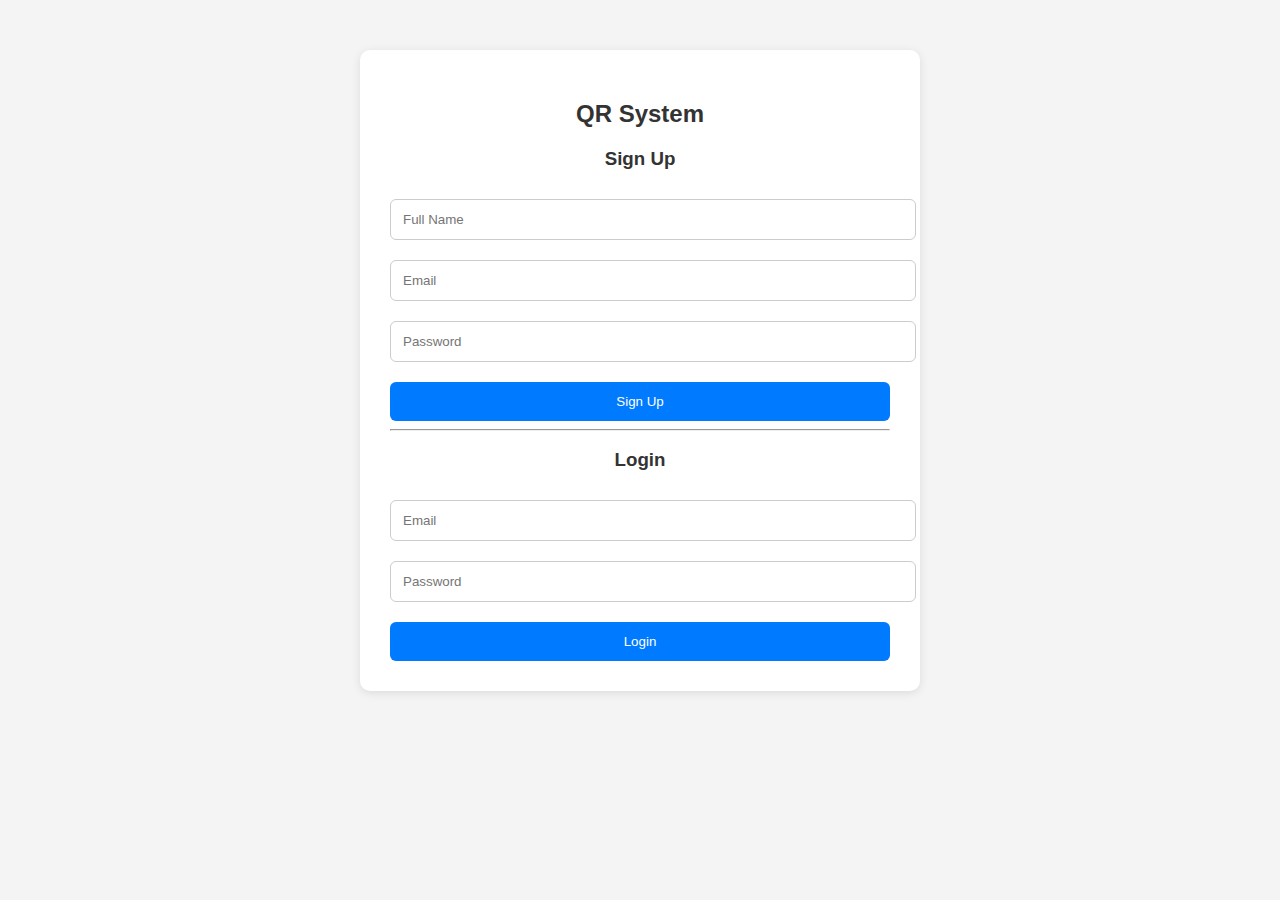
<file: frontend/index.html>
<!DOCTYPE html>
<html>

<head>
    <title>QR System</title>
    <link rel="stylesheet" href="style.css">
</head>

<body>
    <div class="container">
        <h2>QR System</h2>
        <h3>Sign Up</h3>
        <input type="text" id="signupName" placeholder="Full Name">
        <input type="email" id="signupEmail" placeholder="Email">
        <input type="password" id="signupPass" placeholder="Password">
        <button onclick="signup()">Sign Up</button>

        <hr>

        <h3>Login</h3>
        <input type="email" id="loginEmail" placeholder="Email">
        <input type="password" id="loginPass" placeholder="Password">
        <button onclick="login()">Login</button>
    </div>
    <script src="app.js"></script>
</body>

</html>
</file>
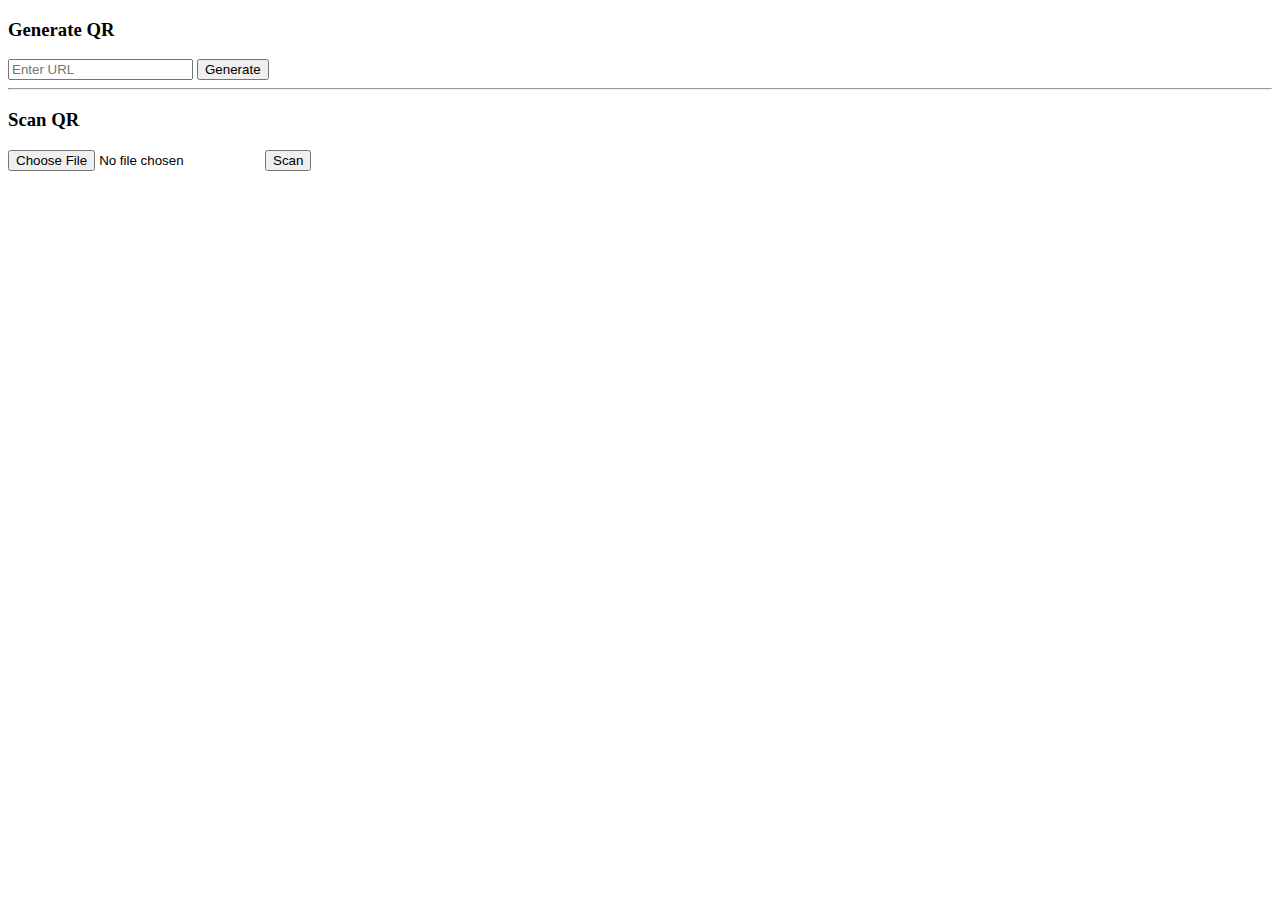
<file: frontend/dashboard.html>
<!DOCTYPE html>
<html lang="en">

<head>
    <meta charset="UTF-8">
    <meta name="viewport" content="width=device-width, initial-scale=1.0">
    <title>Document</title>
</head>

<body>
    <script src="app.js"></script>

    <h3>Generate QR</h3>
    <input id="url" placeholder="Enter URL">
    <button onclick="generateQR()">Generate</button>

    <hr>

    <h3>Scan QR</h3>
    <input type="file" id="qr">
    <button onclick="scanQR()">Scan</button>

    <h4 id="result"></h4>

</body>

</html>
</file>
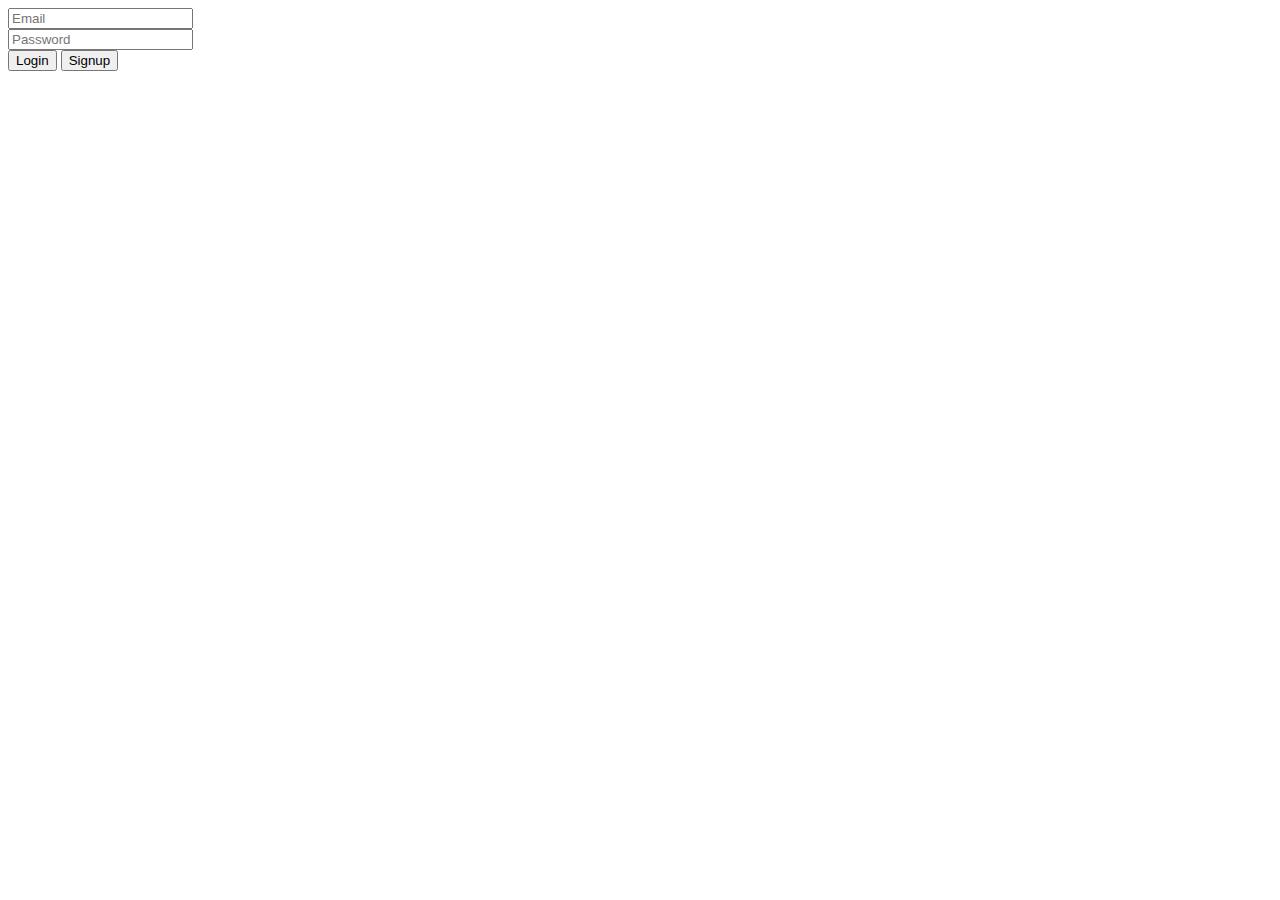
<file: frontend/login.html>
<!DOCTYPE html>
<html lang="en">

<head>
    <meta charset="UTF-8">
    <meta name="viewport" content="width=device-width, initial-scale=1.0">
    <title>Document</title>
</head>

<body>
    <script src="app.js"></script>
    <input id="email" placeholder="Email"><br>
    <input id="password" type="password" placeholder="Password"><br>
    <button onclick="login()">Login</button>
    <button onclick="signup()">Signup</button>

</body>

</html>
</file>
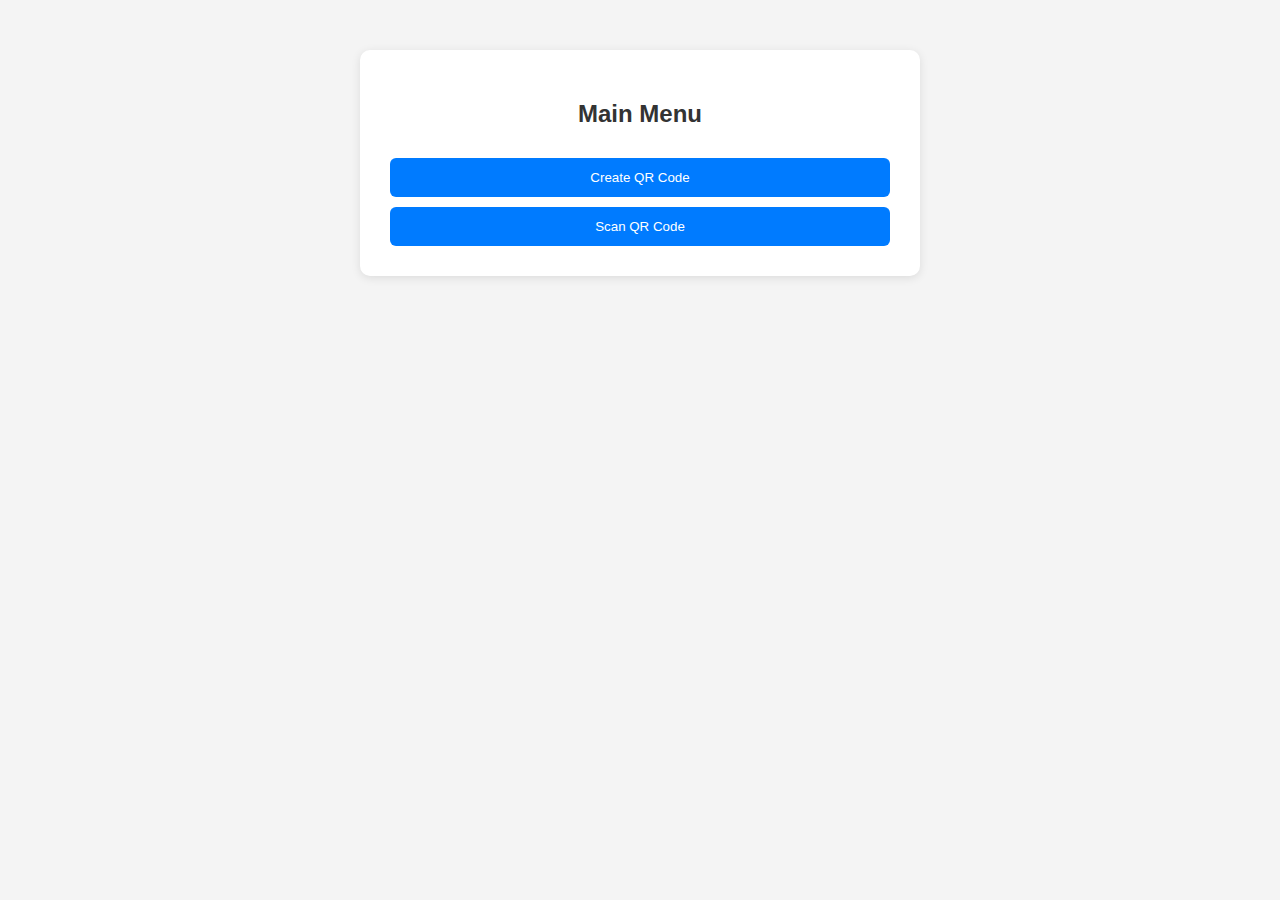
<file: frontend/menu.html>
<!DOCTYPE html>
<html>

<head>
    <title>Main Menu</title>
    <link rel="stylesheet" href="style.css">
</head>

<body>
    <div class="container">
        <h2>Main Menu</h2>
        <button onclick="window.location.href='qr_create.html'">Create QR Code</button>
        <button onclick="window.location.href='qr_scan.html'">Scan QR Code</button>
    </div>
</body>

</html>
</file>
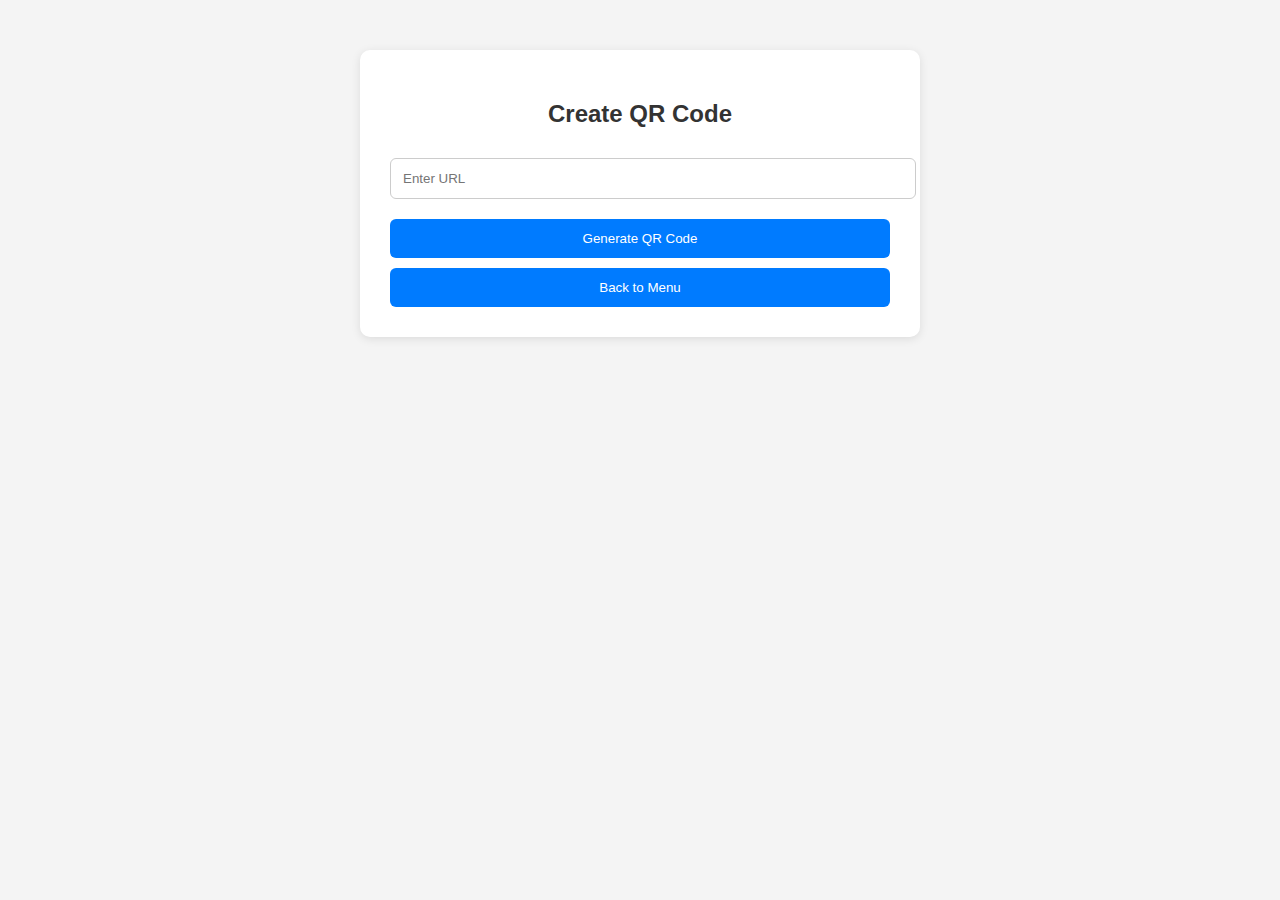
<file: frontend/qr_create.html>
<!DOCTYPE html>
<html>

<head>
    <title>Create QR</title>
    <link rel="stylesheet" href="style.css">
</head>

<body>
    <div class="container">
        <h2>Create QR Code</h2>
        <input type="text" id="urlInput" placeholder="Enter URL">
        <button onclick="generateQR()">Generate QR Code</button>
        <div class="qr-result" id="qrResult"></div>
        <button onclick="window.location.href='menu.html'">Back to Menu</button>
    </div>
    <script src="app.js"></script>
</body>

</html>
</file>
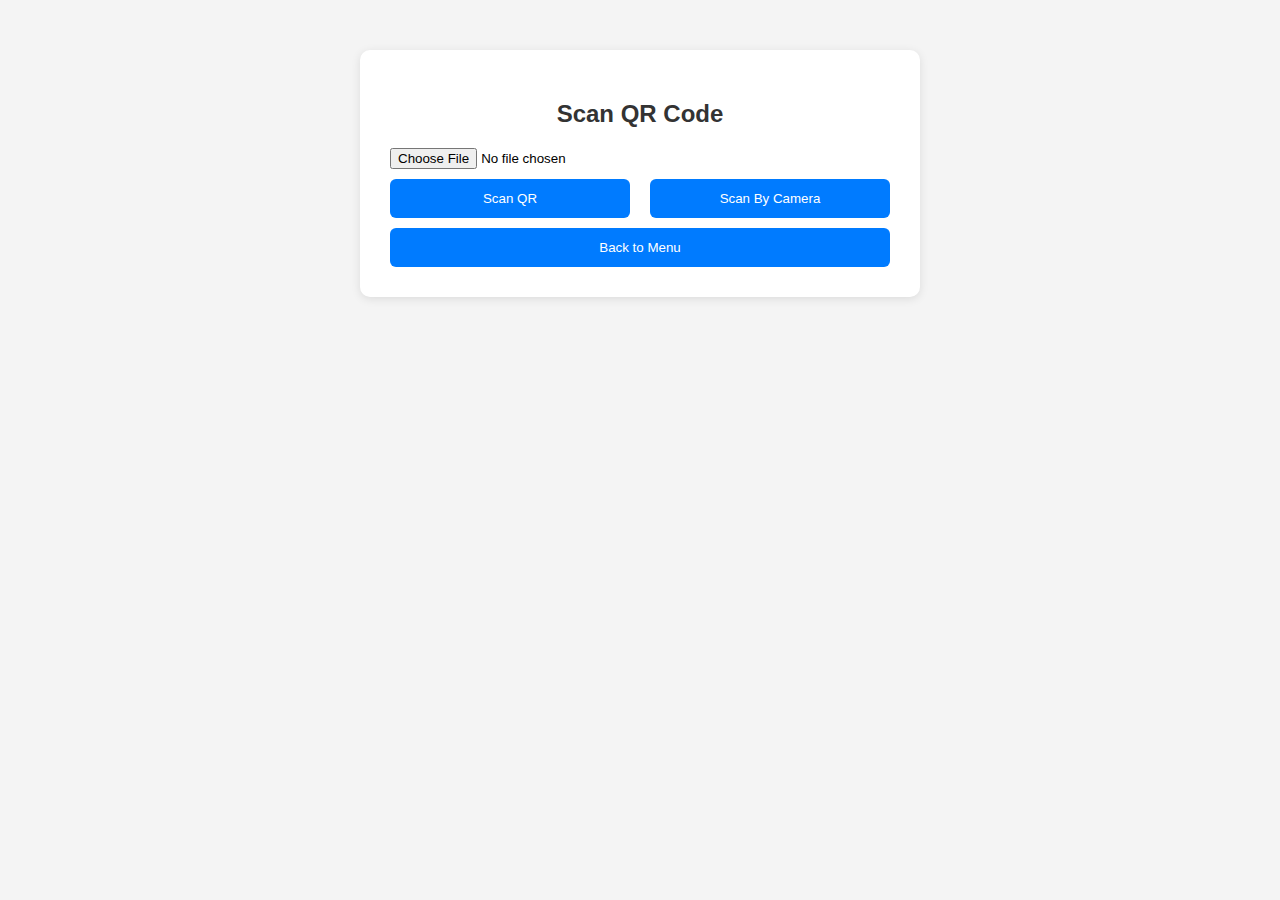
<file: frontend/qr_scan.html>
<!DOCTYPE html>
<html>

<head>
    <title>Scan QR</title>
    <link rel="stylesheet" href="style.css">
</head>

<body>
    <div class="container">
        <h2>Scan QR Code</h2>
        <input type="file" id="qrFile">
        <div style="display: flex; justify-content: space-between; gap: 20px;">
            <button onclick="scanQR()">Scan QR</button>
            <button onclick="window.location.href='camera.html'">Scan By Camera</button>
        </div>
        <button onclick="window.location.href='menu.html'">Back to Menu</button>
    </div>
    <script src="app.js"></script>
</body>

</html>
</file>
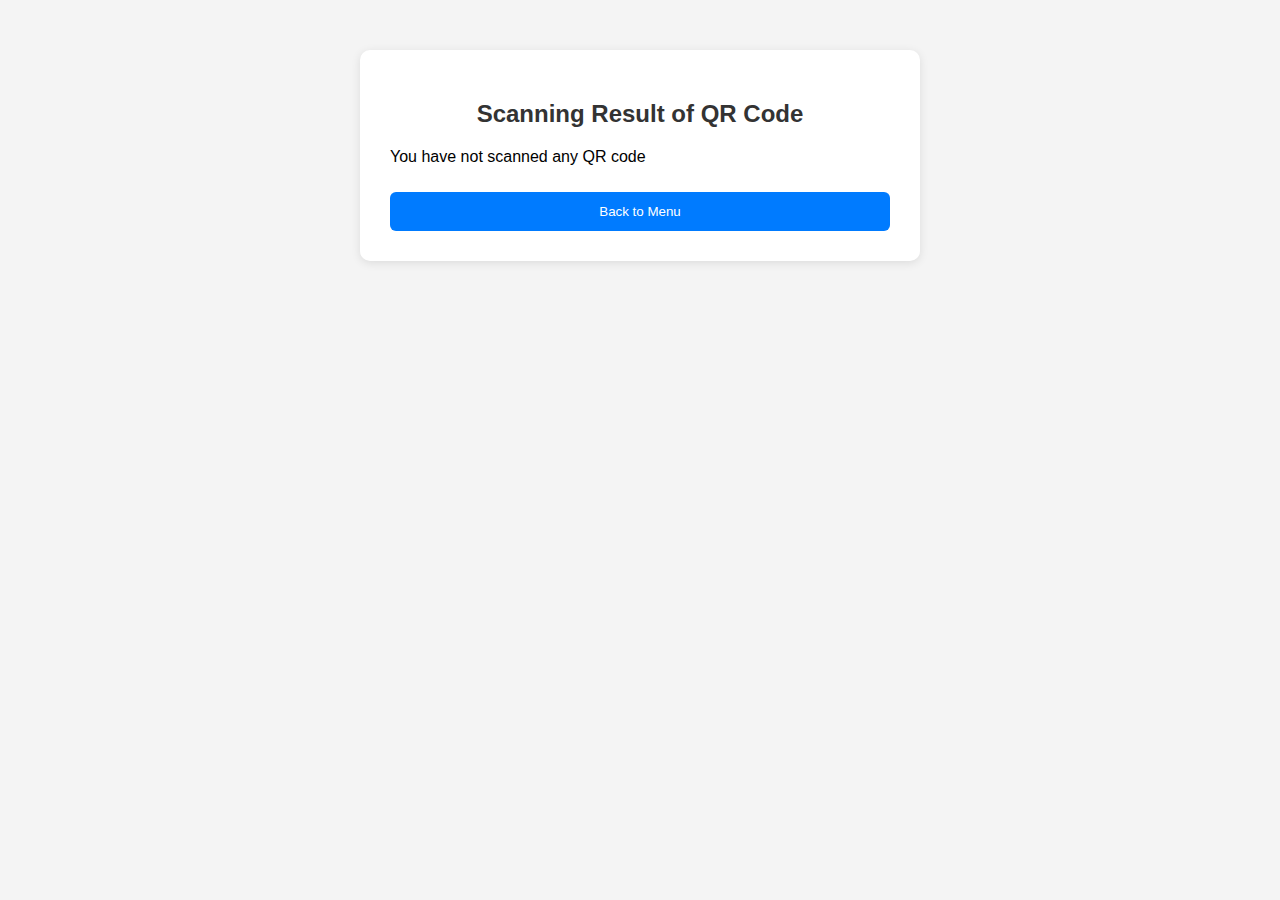
<file: frontend/result.html>
<!DOCTYPE html>
<html>

<head>
    <title>Scan QR</title>
    <link rel="stylesheet" href="style.css">
</head>

<body>
    <div class="container">
        <h2>Scanning Result of QR Code</h2>
        <div id="scanResult"></div>
        <button onclick="window.location.href='menu.html'">Back to Menu</button>
    </div>
    <script src="app.js"></script>
</body>

</html>
</file>
<file: frontend/style.css>
body {
    font-family: Arial, sans-serif;
    background: #f4f4f4;
    margin: 0;
    padding: 0;
}

.container {
    max-width: 500px;
    margin: 50px auto;
    background: #fff;
    padding: 30px;
    box-shadow: 0 2px 10px rgba(0, 0, 0, 0.1);
    border-radius: 10px;
}

h2,
h3 {
    text-align: center;
    color: #333;
}

input[type="text"],
input[type="email"],
input[type="password"] {
    width: 100%;
    padding: 12px;
    margin: 10px 0;
    border-radius: 6px;
    border: 1px solid #ccc;
}

button {
    width: 100%;
    padding: 12px;
    background: #007bff;
    color: #fff;
    border: none;
    border-radius: 6px;
    cursor: pointer;
    margin-top: 10px;
}

button:hover {
    background: #0056b3;
}

.qr-result img {
    display: block;
    margin: 20px auto;
    max-width: 250px;
}
</file>
